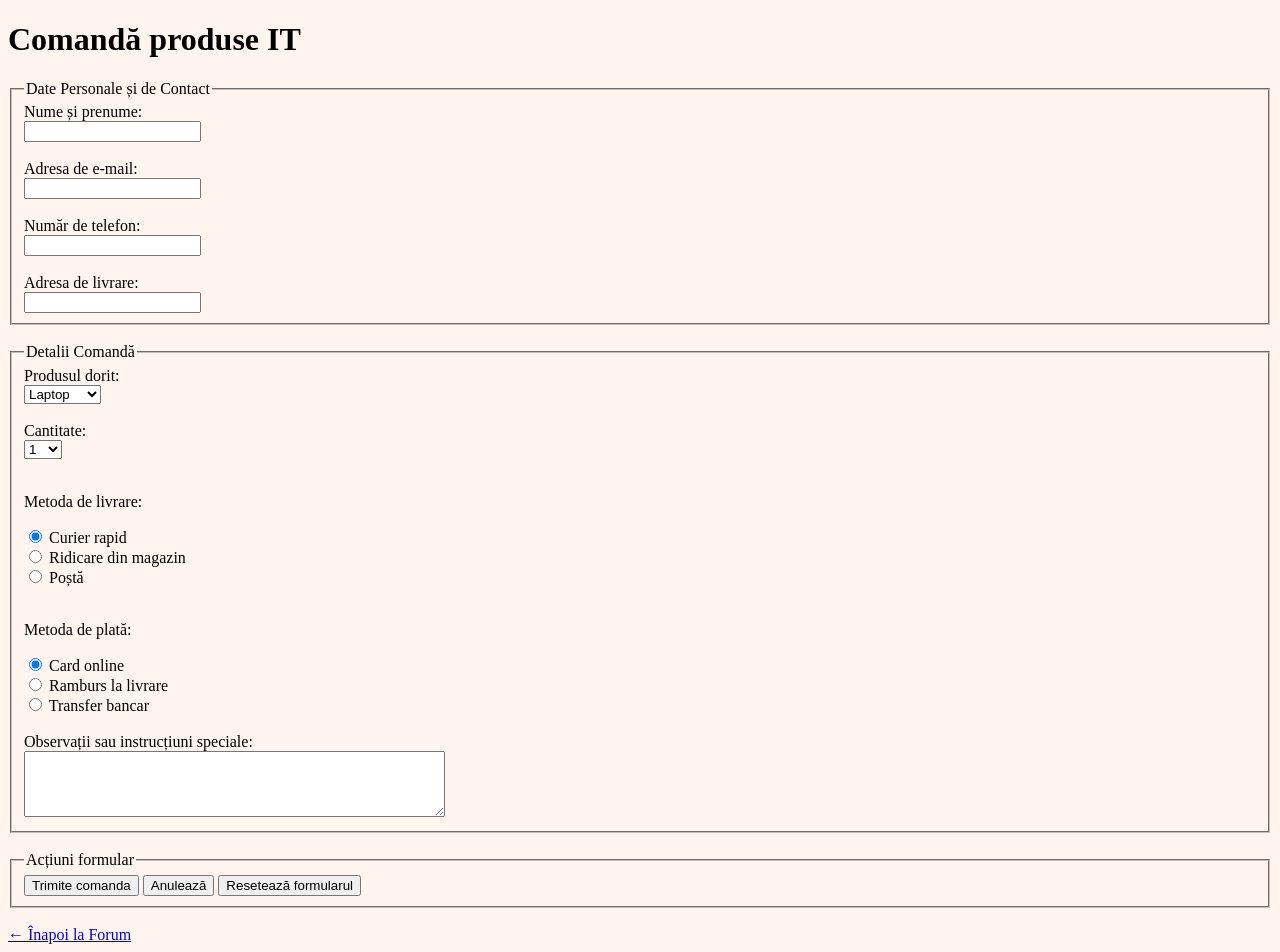
<file: comanda_it.html>
<!DOCTYPE html>
<html lang="ro">
<head>
    <meta charset="UTF-8">
    <meta name="viewport" content="width=device-width, initial-scale=1.0">
    <title>Comandă produse IT</title>
</head>
<style>
html{
    background-color: seashell;
}
</style>
<body>
    <h1>Comandă produse IT</h1>

    <form action="#" method="POST">
        <fieldset>
            <legend>Date Personale și de Contact</legend>

            <label for="nume">Nume și prenume:</label><br>
            <input type="text" id="nume" name="nume" required><br><br>

            <label for="email">Adresa de e-mail:</label><br>
            <input type="email" id="email" name="email" required><br><br>

            <label for="telefon">Număr de telefon:</label><br>
            <input type="tel" id="telefon" name="telefon"><br><br>

            <label for="adresa">Adresa de livrare:</label><br>
            <input type="text" id="adresa" name="adresa"><br>
        </fieldset><br>

        <fieldset>
            <legend>Detalii Comandă</legend>

            <label for="produs">Produsul dorit:</label><br>
            <select id="produs" name="produs">
                <option value="Laptop">Laptop</option>
                <option value="Mouse">Mouse</option>
                <option value="Tastatură">Tastatură</option>
                <option value="Monitor">Monitor</option>
                <option value="Căști">Căști</option>
            </select><br><br>

            <label for="cantitate">Cantitate:</label><br>
            <select id="cantitate" name="cantitate">
                <option value="1">1</option>
                <option value="2">2</option>
                <option value="3">3</option>
                <option value="4">4</option>
                <option value="5+">5+</option>
            </select><br><br>

            <p>Metoda de livrare:</p>
            <input type="radio" id="livrare_curier" name="metoda_livrare" value="Curier rapid" checked>
            <label for="livrare_curier">Curier rapid</label><br>
            <input type="radio" id="livrare_magazin" name="metoda_livrare" value="Ridicare din magazin">
            <label for="livrare_magazin">Ridicare din magazin</label><br>
            <input type="radio" id="livrare_posta" name="metoda_livrare" value="Poștă">
            <label for="livrare_posta">Poștă</label><br><br>

            <p>Metoda de plată:</p>
            <input type="radio" id="plata_card" name="metoda_plata" value="Card online" checked>
            <label for="plata_card">Card online</label><br>
            <input type="radio" id="plata_ramburs" name="metoda_plata" value="Ramburs la livrare">
            <label for="plata_ramburs">Ramburs la livrare</label><br>
            <input type="radio" id="plata_transfer" name="metoda_plata" value="Transfer bancar">
            <label for="plata_transfer">Transfer bancar</label><br><br>

            <label for="observatii">Observații sau instrucțiuni speciale:</label><br>
            <textarea id="observatii" name="observatii" rows="4" cols="50"></textarea><br>
        </fieldset><br>

        <fieldset>
            <legend>Acțiuni formular</legend>
            <button type="submit">Trimite comanda</button>
            <button type="button">Anulează</button>
            <button type="reset">Resetează formularul</button>
        </fieldset>
    </form>

    <br>
    <a href="Forum.html">&larr; Înapoi la Forum</a>
</body>
</html>
</file>
